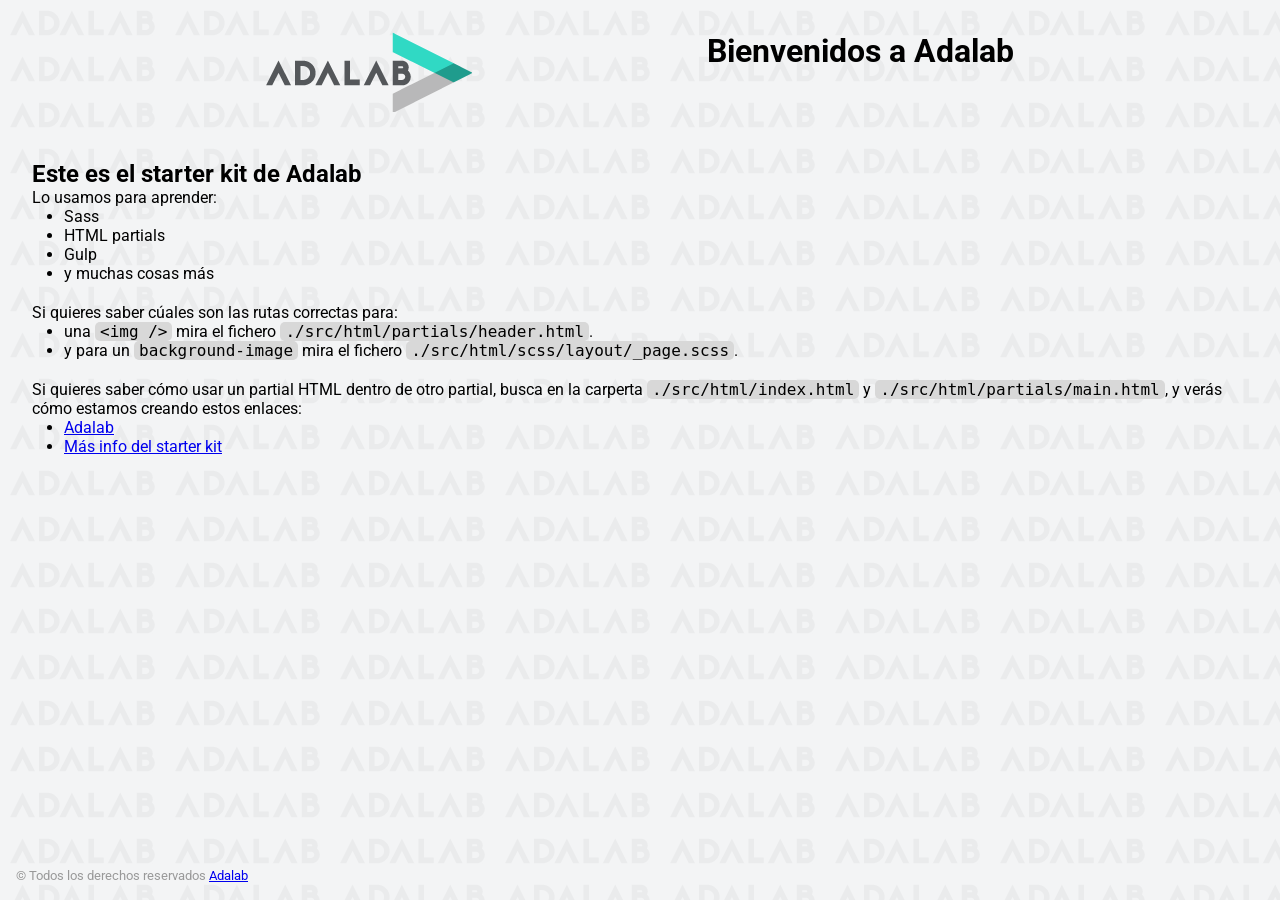
<file: docs/index.html>
<!DOCTYPE html>
<html lang="es">
  <head>
    <meta charset="UTF-8" />
    <meta name="viewport" content="width=device-width, initial-scale=1" />
    <title>Adalab Web Starter Kit</title>
    <link href="https://fonts.googleapis.com/css?family=Roboto&display=swap" rel="stylesheet" />
    
    <link rel="icon" href="./images/favicon.png" />
    <link rel="stylesheet" href="./assets/main-62015576.css">
  </head>

  <body>
    <div class="page">
      <header class="page__header">
  <img src="./images/logo-adalab.png" alt="Adalab">
  <h1>Bienvenidos a Adalab</h1>
</header>

      <main class="page__main">
  <h2>Este es el starter kit de Adalab</h2>
  <p>Lo usamos para aprender:</p>
  <ul class="main__list">
    <li>Sass</li>
    <li>HTML partials</li>
    <li>Gulp</li>
    <li>y muchas cosas más</li>
  </ul>
  <p>Si quieres saber cúales son las rutas correctas para:</p>
  <ul class="main__list">
    <li>
      una <code class="code">&lt;img /&gt;</code> mira el fichero
      <code class="code">./src/html/partials/header.html</code>.
    </li>
    <li>
      y para un <code class="code">background-image</code> mira el fichero
      <code class="code">./src/html/scss/layout/_page.scss</code>.
    </li>
  </ul>
  <p>
    Si quieres saber cómo usar un partial HTML dentro de otro partial, busca en la carperta
    <code class="code">./src/html/index.html</code> y
    <code class="code">./src/html/partials/main.html</code>, y verás cómo estamos creando estos
    enlaces:
  </p>
  <ul class="main__list">
    <li>
      <a class="link__adalab" href="https://adalab.es">Adalab</a>

    </li>
    <li>
      <a class="{=$aClass}" href="./more-info.html">Más info del starter kit</a>

    </li>
  </ul>
</main>

      <footer class="page__footer">
  <small>
    &copy; Todos los derechos reservados
    <a class="link__adalab" href="https://adalab.es">Adalab</a>

  </small>
</footer>

    </div>
    <script src="./js/main.js"></script>
  </body>
</html>
</file>
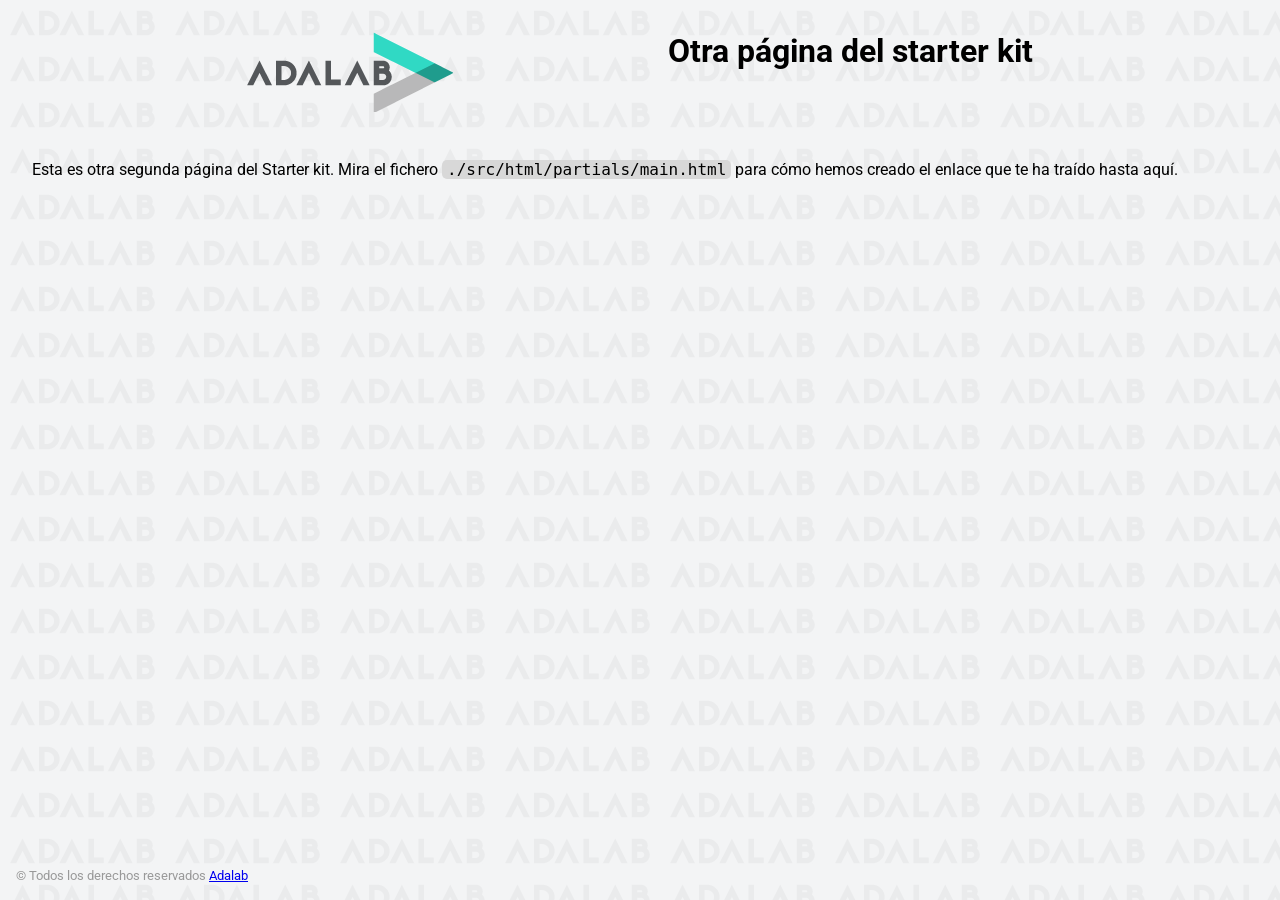
<file: docs/more-info.html>
<!DOCTYPE html>
<html lang="es">
  <head>
    <meta charset="UTF-8" />
    <meta name="viewport" content="width=device-width, initial-scale=1" />
    <title>Adalab Web Starter Kit</title>
    <link href="https://fonts.googleapis.com/css?family=Roboto&display=swap" rel="stylesheet" />
    
    <link rel="icon" href="./assets/images/favicon.png" />
    <link rel="stylesheet" href="./assets/main-62015576.css">
  </head>

  <body>
    <div class="page">
      <header class="page__header">
  <img src="./images/logo-adalab.png" alt="Adalab">
  <h1>Otra página del starter kit</h1>
</header>

      <main>
        <p>
          Esta es otra segunda página del Starter kit. Mira el fichero
          <code class="code">./src/html/partials/main.html</code> para cómo hemos creado el enlace
          que te ha traído hasta aquí.
        </p>
      </main>
      <footer class="page__footer">
  <small>
    &copy; Todos los derechos reservados
    <a class="link__adalab" href="https://adalab.es">Adalab</a>

  </small>
</footer>

    </div>
    <script src="./js/main.js"></script>
  </body>
</html>
</file>
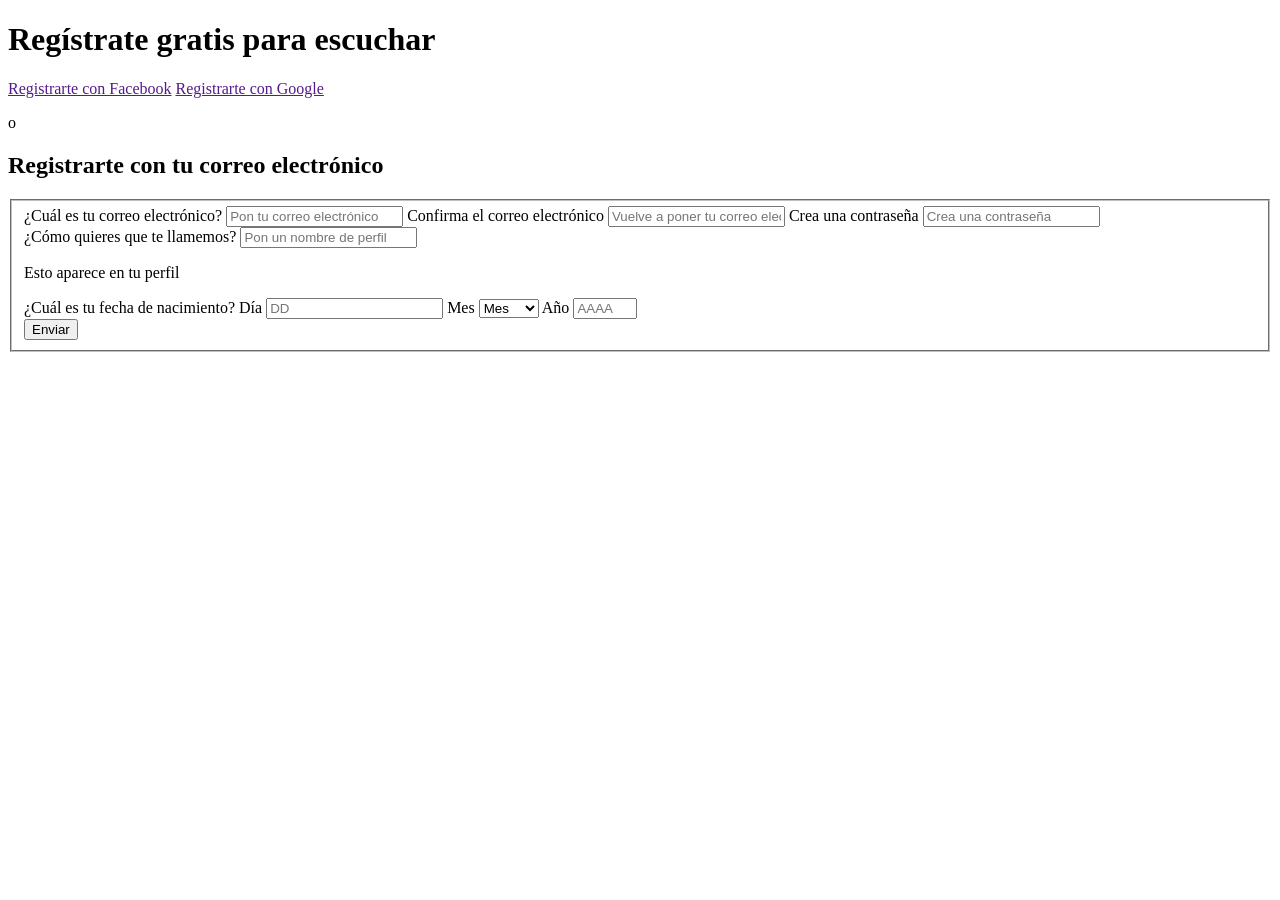
<file: src/signup.html>
<!DOCTYPE html>
<html lang="en">

<head>
    <meta charset="UTF-8">
    <meta name="viewport" content="width=device-width, initial-scale=1.0">
    <title>Document</title>
    <link rel="stylesheet" href="./scss/main.scss">
</head>

<body>
    <h1>Regístrate gratis para escuchar</h1>
    <a href="">Registrarte con Facebook</a>
    <a href="">Registrarte con Google</a>
    <p>o</p>
    <h2>Registrarte con tu correo electrónico</h2>

    <fieldset class="personaldata">
        <form class="form" action="https://formspree.io/f/mjkgejvz">
            <label for="email">¿Cuál es tu correo electrónico?</label>
            <input id="email" type="email" name="email" placeholder="Pon tu correo electrónico" required>

            <label for="email">Confirma el correo electrónico</label>
            <input id="email" type="email" name="email" placeholder="Vuelve a poner tu correo electrónico" required>


            <label for="psw">Crea una contraseña</label>
            <input id="psw" type="password" name="psw" placeholder="Crea una contraseña" required>

            <div>
                <label for="name">¿Cómo quieres que te llamemos?</label>
                <input id="name" type="text" name="name" placeholder="Pon un nombre de perfil">
                <p>Esto aparece en tu perfil</p>
            </div>

            <div>
                <label for="date">¿Cuál es tu fecha de nacimiento?</label>
                <label for="day">Día</label>
                <input id="day" type="day" name="day" placeholder="DD" pattern="^(0?[1-9]|[12][0-9]|3[01])$"
                    title="Ingrese un día válido (01-31)">
                <label for="month">Mes</label>
                <select name="month" id="month" placeholder="Mes">
                    <option value="">Mes</option>
                    <option value="Jan">Enero</option>
                    <option value="Feb">Feb</option>
                    <option value="Mar">Marzo</option>
                </select>
                <label for="year">Año</label>
                <input type="number" id="year" name="year" placeholder="AAAA" min="1950" max="2025">
            </div>
        </form>
        <input type="submit" value="Enviar">
    </fieldset>



</body>

</html>
</file>
<file: docs/assets/main-62015576.css>
*{box-sizing:border-box;margin:0;padding:0}.code{font-size:16px;background:#d8d8d8;padding:0 5px;border-radius:5px}.link__adalab:hover{background-color:#099d8d;color:#fff}.link__github:hover{background-color:#ccc;color:#000}body{padding:2rem;height:100vh;background-image:url(../images/bg-adalab.png);background-color:#f3f4f5;font-family:Roboto,sans-serif}.page__header{display:flex;justify-content:space-evenly;margin-bottom:3rem}.page__footer{position:fixed;left:0;bottom:0;width:100vw;padding:1rem;color:#999}.main__list{padding-left:2rem;padding-bottom:20px}
</file>
